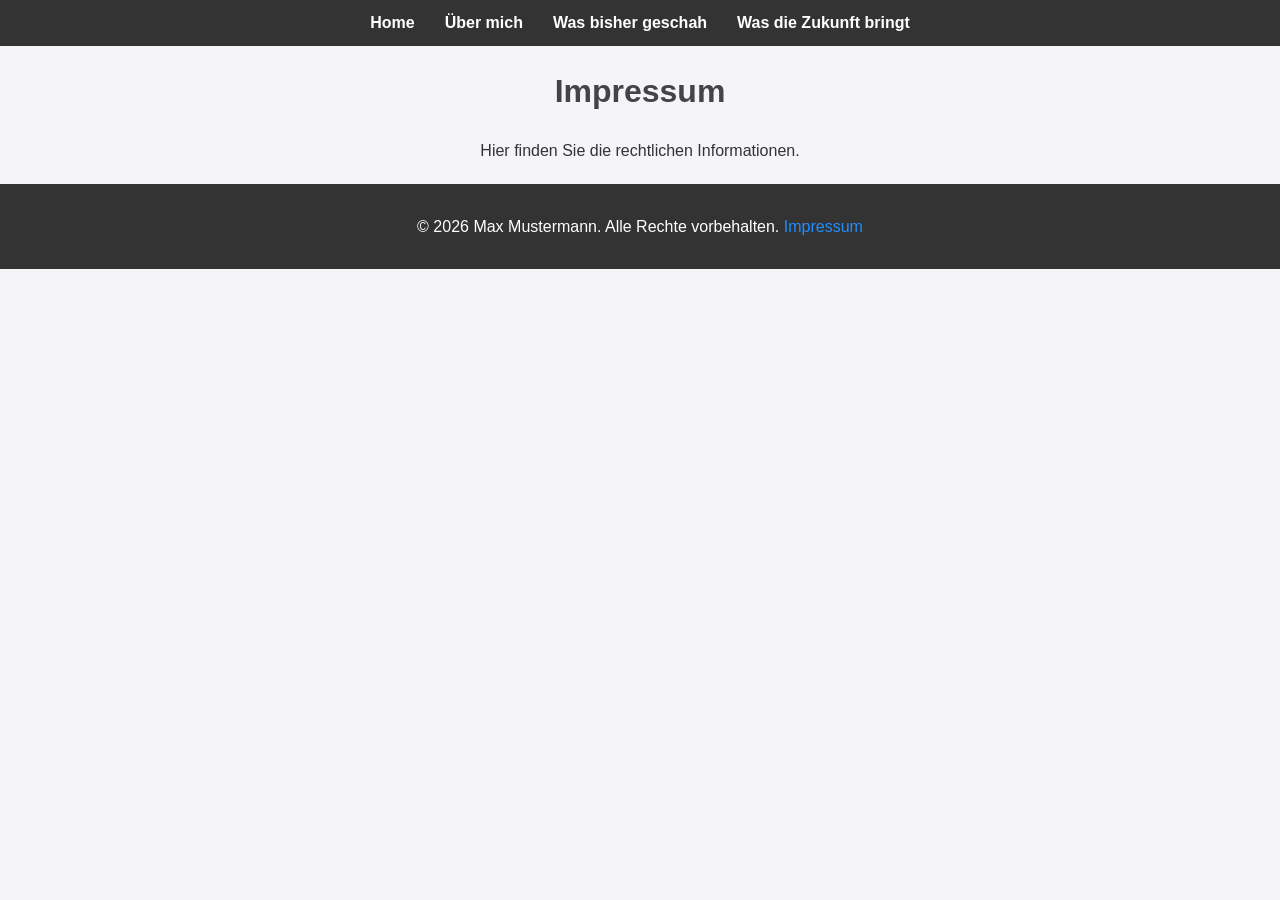
<file: impressum.html>
<!DOCTYPE html>
<html lang="de">
<head>
    <meta charset="UTF-8">
    <meta name="viewport" content="width=device-width, initial-scale=1.0">
    <title>Impressum</title>
    <link rel="stylesheet" href="style.css">
</head>
<body>
<header>
    <nav>
        <ul>
            <li><a href="index.html">Home</a></li>
            <li><a href="ueber-mich.html">Über mich</a></li>
            <li><a href="was-bisher-geschah.html">Was bisher geschah</a></li>
            <li><a href="was-die-zukunft-bringt.html">Was die Zukunft bringt</a></li>
        </ul>
    </nav>
</header>
    <h1>Impressum</h1>
    <p>Hier finden Sie die rechtlichen Informationen.</p>
<footer>
    <p>&copy; 2026 Max Mustermann. Alle Rechte vorbehalten. <a href="impressum.html">Impressum</a></p>
</footer>
</body>
</html>
</file>
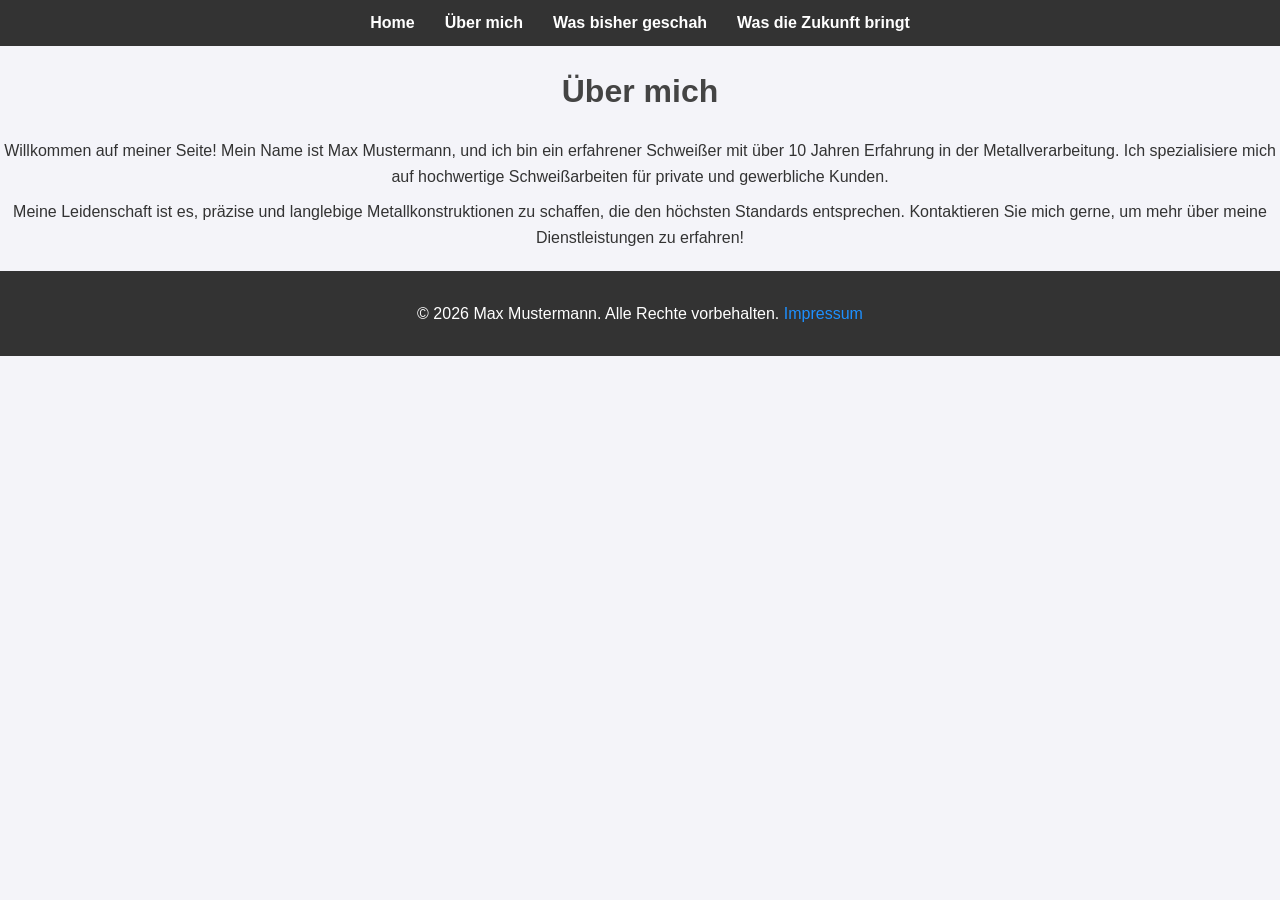
<file: ueber-mich.html>
<!DOCTYPE html>
<html lang="de">
<head>
    <meta charset="UTF-8">
    <meta name="viewport" content="width=device-width, initial-scale=1.0">
    <title>Über mich</title>
    <link rel="stylesheet" href="style.css">
</head>
<body>
<header>
    <nav>
        <ul>
            <li><a href="index.html">Home</a></li>
            <li><a href="ueber-mich.html">Über mich</a></li>
            <li><a href="was-bisher-geschah.html">Was bisher geschah</a></li>
            <li><a href="was-die-zukunft-bringt.html">Was die Zukunft bringt</a></li>
        </ul>
    </nav>
</header>
    <h1>Über mich</h1>
    <p>Willkommen auf meiner Seite! Mein Name ist Max Mustermann, und ich bin ein erfahrener Schweißer mit über 10 Jahren Erfahrung in der Metallverarbeitung. Ich spezialisiere mich auf hochwertige Schweißarbeiten für private und gewerbliche Kunden.</p>
    <p>Meine Leidenschaft ist es, präzise und langlebige Metallkonstruktionen zu schaffen, die den höchsten Standards entsprechen. Kontaktieren Sie mich gerne, um mehr über meine Dienstleistungen zu erfahren!</p>
</body>
<footer>
    <p>&copy; 2026 Max Mustermann. Alle Rechte vorbehalten. <a href="impressum.html">Impressum</a></p>
</footer>
</html>
</file>
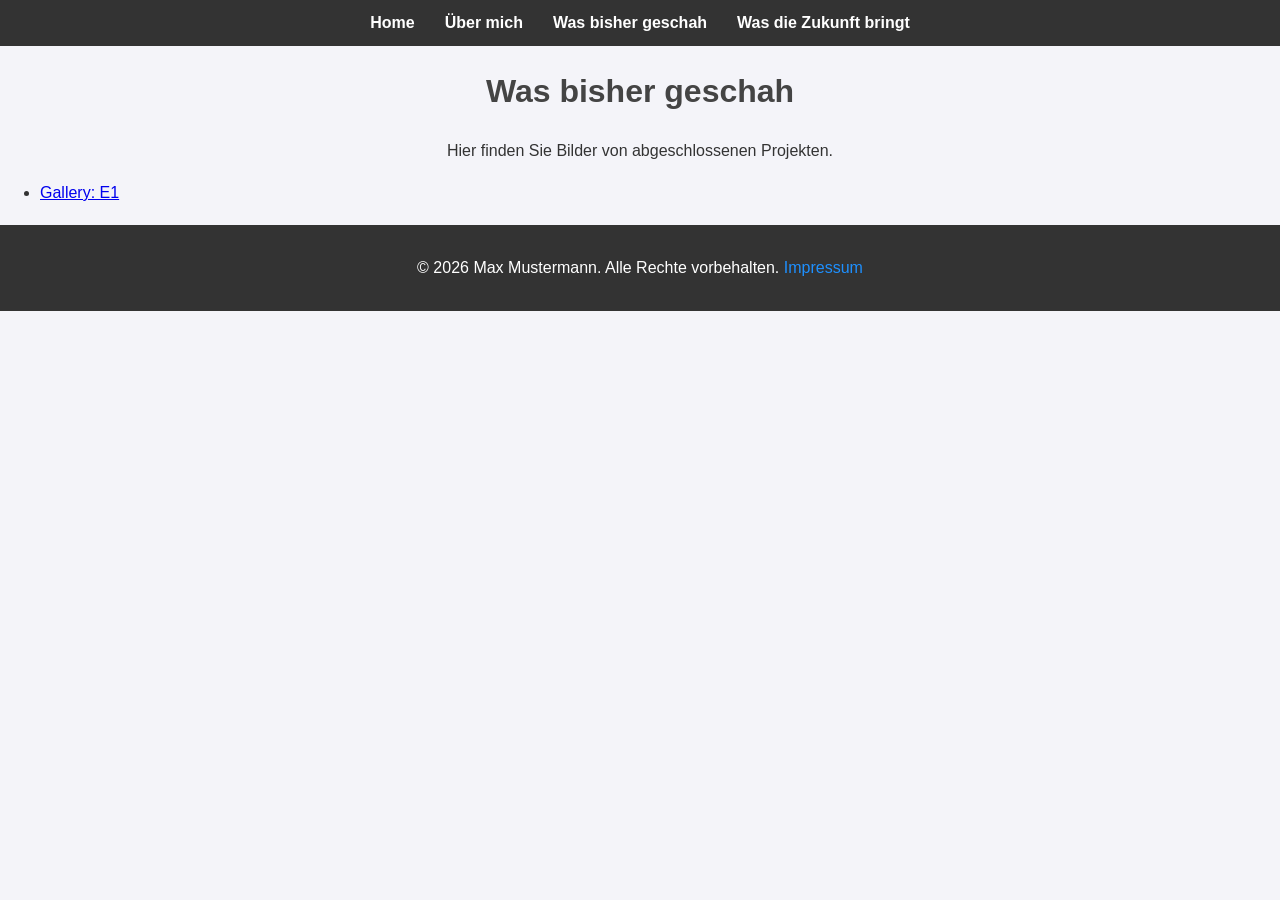
<file: was-bisher-geschah.html>
<!DOCTYPE html>
<html lang="de">
<head>
    <meta charset="UTF-8">
    <meta name="viewport" content="width=device-width, initial-scale=1.0">
    <title>Was bisher geschah</title>
    <link rel="stylesheet" href="style.css">
</head>
<body>
<header>
    <nav>
        <ul>
            <li><a href="index.html">Home</a></li>
            <li><a href="ueber-mich.html">Über mich</a></li>
            <li><a href="was-bisher-geschah.html">Was bisher geschah</a></li>
            <li><a href="was-die-zukunft-bringt.html">Was die Zukunft bringt</a></li>
        </ul>
    </nav>
</header>
    <h1>Was bisher geschah</h1>
    <p>Hier finden Sie Bilder von abgeschlossenen Projekten.</p>
    <ul>
        <li><a href="content/examples/e1/e1.html">Gallery: E1</a></li>
    </ul>
</body>
<footer>
    <p>&copy; 2026 Max Mustermann. Alle Rechte vorbehalten. <a href="impressum.html">Impressum</a></p>
</footer>
</html>
</file>
<file: style.css>
/* Allgemeine Stile */
body {
    font-family: Arial, sans-serif;
    line-height: 1.6;
    margin: 0;
    padding: 0;
    background-color: #f4f4f9;
    color: #333;
}

h1 {
    color: #444;
    text-align: center;
    margin-top: 20px;
}

p {
    text-align: center;
    margin: 10px 0;
}

/* Galerie-Stile */
.gallery {
    display: flex;
    justify-content: center;
    flex-wrap: wrap;
    gap: 10px;
    margin: 20px;
}

.gallery img {
    max-width: 300px;
    border: 2px solid #ddd;
    border-radius: 5px;
    box-shadow: 2px 2px 5px rgba(0, 0, 0, 0.1);
}

.gallery img:hover {
    border-color: #444;
}

/* Gallery Grid Layout */
.gallery-grid {
    display: grid;
    grid-template-columns: repeat(auto-fill, minmax(150px, 1fr));
    gap: 10px;
    padding: 10px;
}

.gallery-grid img {
    width: 100%;
    height: auto;
    border-radius: 5px;
    box-shadow: 0 2px 5px rgba(0, 0, 0, 0.2);
}

/* Navigation Bar Styles */
nav {
    background-color: #333;
    color: white;
    padding: 10px 0;
}

nav ul {
    list-style: none;
    display: flex;
    justify-content: center;
    margin: 0;
    padding: 0;
}

nav ul li {
    margin: 0 15px;
}

nav ul li a {
    color: white;
    text-decoration: none;
    font-weight: bold;
}

nav ul li a:hover {
    text-decoration: underline;
}

/* Footer Styles */
footer {
    background-color: #333;
    color: white;
    text-align: center;
    padding: 20px 10px;
    margin-top: 20px;
}

footer a {
    color: #1e90ff;
    text-decoration: none;
}

footer a:hover {
    text-decoration: underline;
}

.footer-gallery {
    display: flex;
    justify-content: center;
    flex-wrap: wrap;
    gap: 10px;
    margin-top: 10px;
}

.footer-gallery img {
    max-width: 100px;
    border: 2px solid #ddd;
    border-radius: 5px;
    box-shadow: 2px 2px 5px rgba(0, 0, 0, 0.1);
}

.footer-gallery img:hover {
    border-color: #1e90ff;
}

/* Responsive Design */
@media (max-width: 600px) {
    nav ul {
        flex-direction: column;
        align-items: center;
    }

    nav ul li {
        margin: 10px 0;
    }
}
</file>
